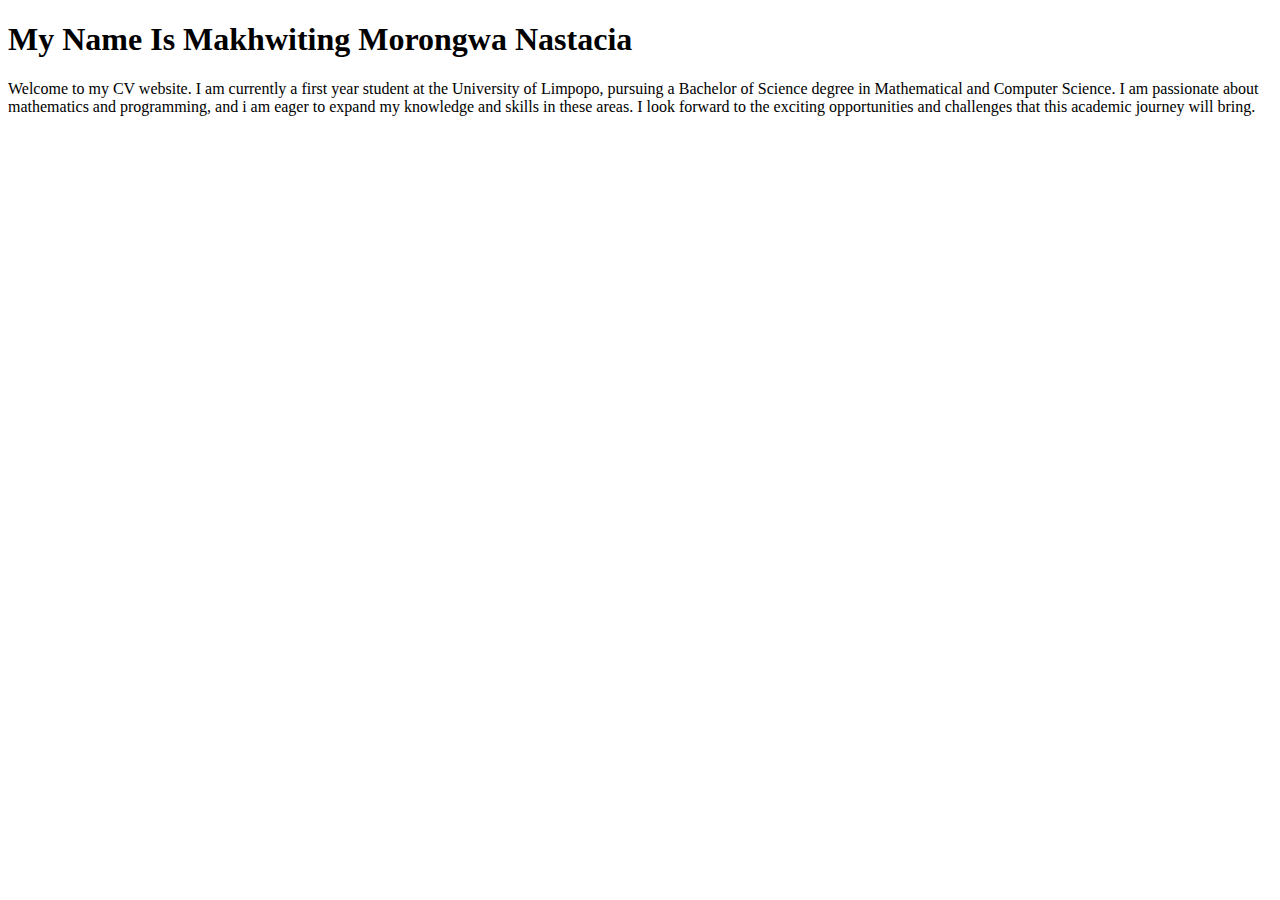
<file: index.html>
<!DOCTYPE html>
<html>
    <head>
    </head>
    <body>
        <h1>My Name Is Makhwiting Morongwa Nastacia</h1>
        <p>Welcome to my CV website. I am currently a first year student at the University of Limpopo, pursuing a Bachelor of Science degree in Mathematical and Computer Science. I am passionate about mathematics and programming, and i am eager to expand my knowledge and skills in these areas. I look forward to the exciting opportunities and challenges that this academic journey will bring.</p>
    </body>
</html>
</file>
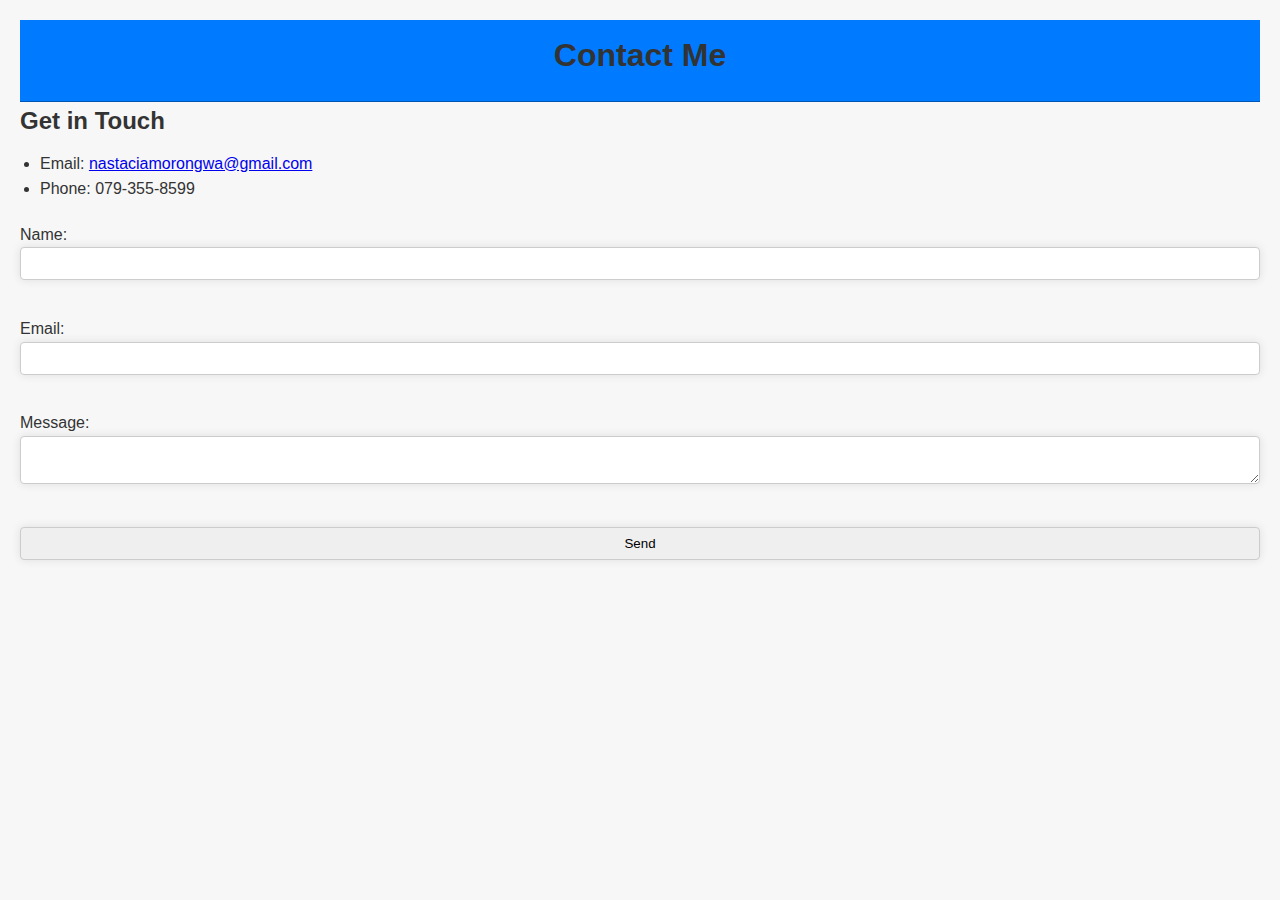
<file: contact.html>
<!DOCTYPE html>
<html lang="en">
<head>
  <meta charset="UTF-8" />
  <meta name="viewport" content="width=device-width, initial-scale=1.0" />
  <title>Contact Me</title>
  <link rel="stylesheet" href="styles.css" />
</head>
<body>
  <div id="root">
    <header>
      <h1>Contact Me</h1>
    </header>
    <section class="contact-info">
      <h2>Get in Touch</h2>
      <ul>
        <li>Email: <a href="nastaciamorongwa@gmail.com">nastaciamorongwa@gmail.com</a></li>
        <li>Phone: 079-355-8599</li>
      </ul>
      <form>
        <label for="name">Name:</label>
        <input type="text" id="name" name="name"><br><br>
        <label for="email">Email:</label>
        <input type="email" id="email" name="email"><br><br>
        <label for="message">Message:</label>
        <textarea id="message" name="message"></textarea><br><br>
        <input type="submit" value="Send">
      </form>
    </section>
  </div>
  <script src="script.js"></script>
</body>
</html>
</file>
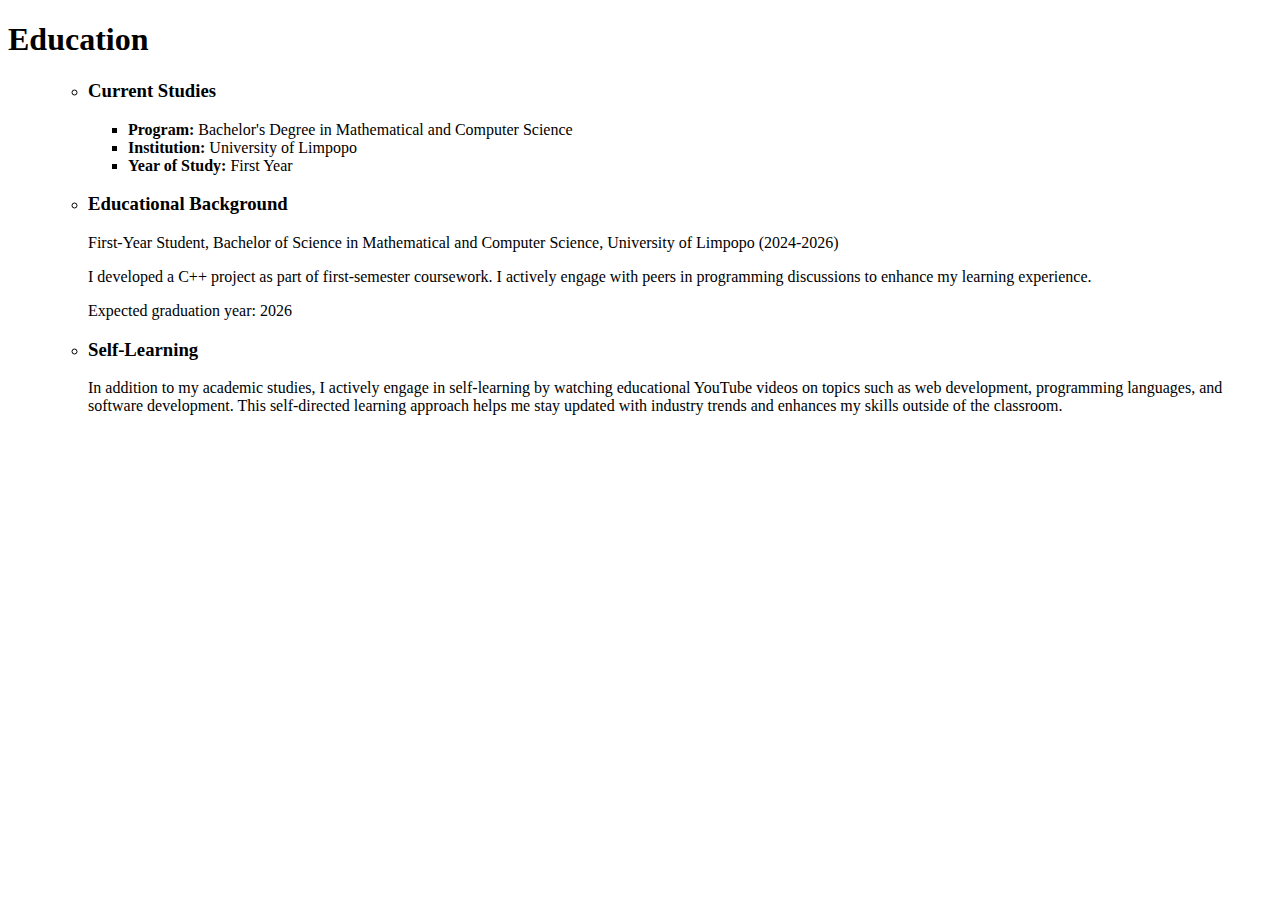
<file: education.html>
<!DOCTYPE html>
<html>
<head>
    <title>Education</title>
</head>
<body>
    <h1>Education</h1>
    <ul id="education-list">
<ul>
    <li>
        <h3>Current Studies</h3>
        <ul>
            <li><strong>Program:</strong> Bachelor's Degree in Mathematical and Computer Science</li>
            <li><strong>Institution:</strong> University of Limpopo</li>
            <li><strong>Year of Study:</strong> First Year</li>
        </ul>
    </li>
    <li>
        <h3>Educational Background</h3>
        <p>First-Year Student, Bachelor of Science in Mathematical and Computer Science, University of Limpopo (2024-2026)</p>
        <p>I developed a C++ project as part of first-semester coursework. I actively engage with peers in programming discussions to enhance my learning experience.</p>
        <p>Expected graduation year: 2026</p>
    </li>
    <li>
        <h3>Self-Learning</h3>
        <p>In addition to my academic studies, I actively engage in self-learning by watching educational YouTube videos on topics such as web development, programming languages, and software development. This self-directed learning approach helps me stay updated with industry trends and enhances my skills outside of the classroom.</p>
    </li>
</ul>
    </ul>
    <script>
        fetch('education.php')
            .then(response => response.json())
            .then(data => {
                const educationList = document.getElementById('education-list');
                data.forEach(item => {
                    const listItem = document.createElement('li');
                    listItem.textContent = item.name + ' - ' + item.year;
                    educationList.appendChild(listItem);
                });
            })
            .catch(error => console.error('Error:', error));
    </script>
</body>
</html>
</file>
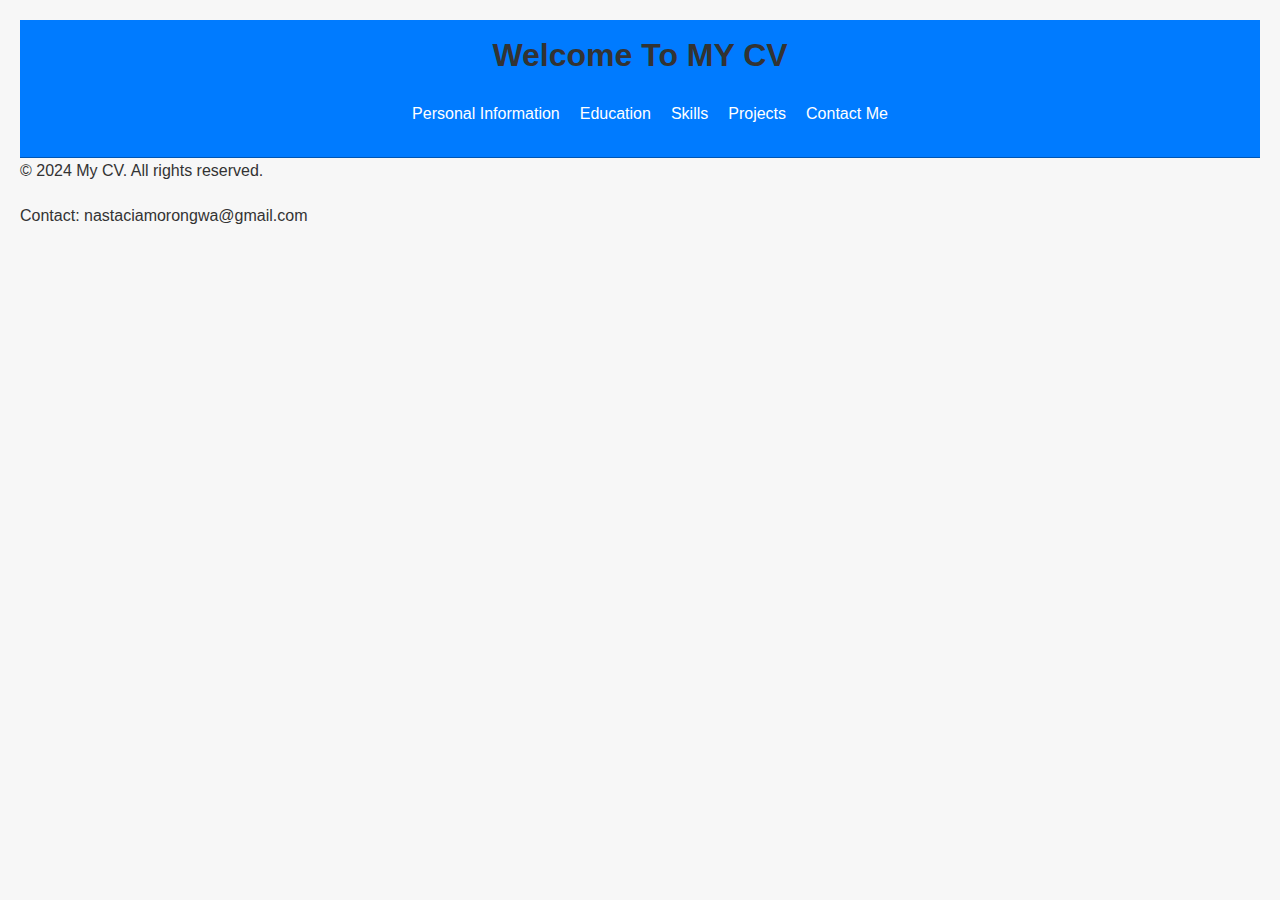
<file: main.html>
<!DOCTYPE html>
<html lang="en">
    <head>
        <meta charset="UTF-8">
        <meta name="viewport"
        content="width=device-width,initial-scale=1.0">
        <title>My CV</title>
        <link rel="stylesheet"
        href="styles.css">
    </head>
    <body>
        <header>
            <h1>Welcome To MY CV</h1>
            <nav>
                <ul>
                    <li><a href="personal.html">Personal Information</a></li>
                    <li><a href="education.html">Education</a></li>
                    <li><a href="skills.html">Skills</a></li>
                    <li><a href="projects.html">Projects</a></li>
                    <li><a href="contact.html">Contact Me</a></li>
                </ul>
            </nav>
        </header>
        <footer>
            <p>&copy; 2024 My CV. All rights reserved.</p>
            <p>Contact: nastaciamorongwa@gmail.com</p>
        </footer>
</file>
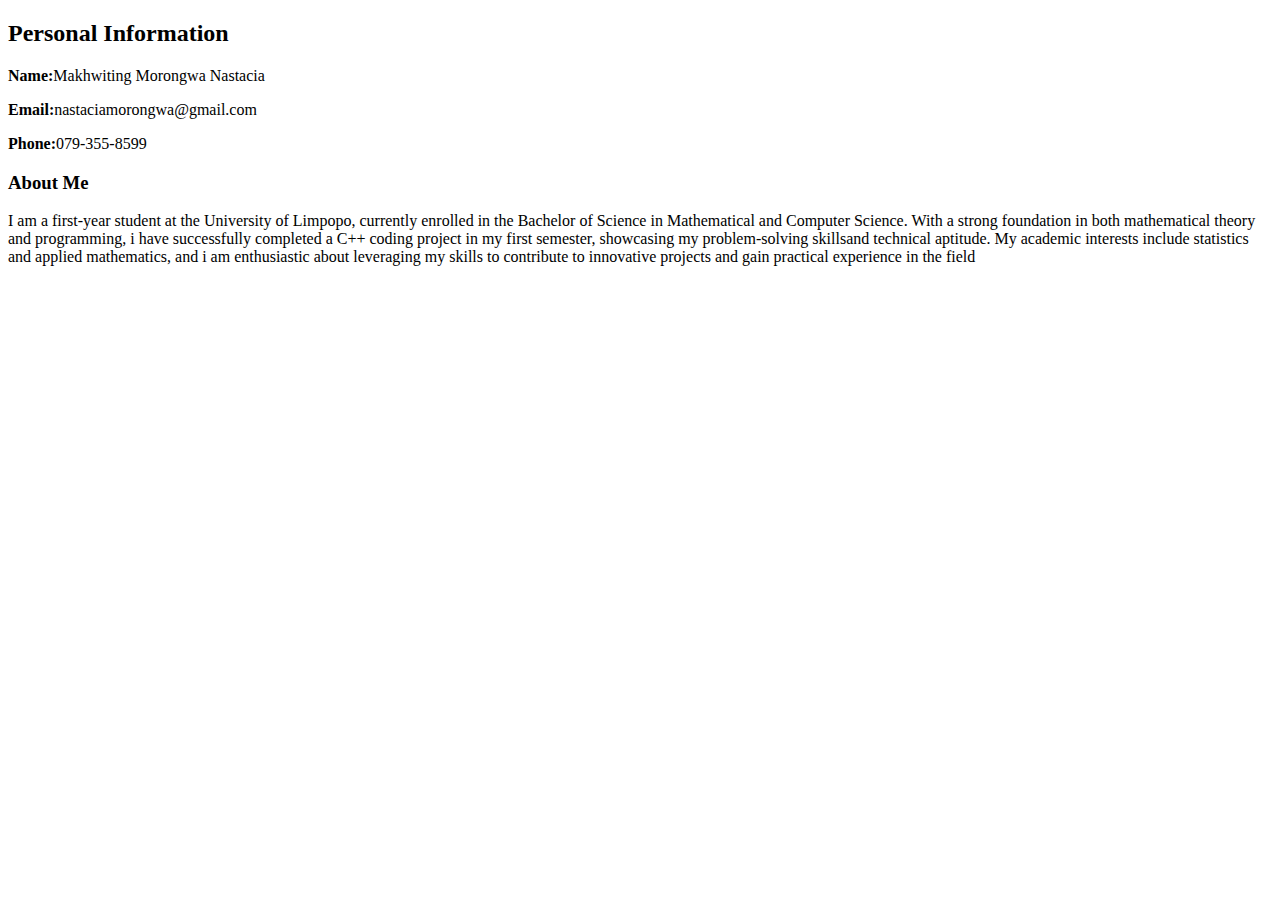
<file: personal.html>
<!DOCTYPE html>
    <head>
        <title>Personal Information</title>
    </head>
    <body>
        <h2>Personal Information</h2>
        <p><strong>Name:</strong>Makhwiting Morongwa Nastacia</p>
        <p><strong>Email:</strong>nastaciamorongwa@gmail.com</p>
        <p><strong>Phone:</strong>079-355-8599</p>
        <h3>About Me</h3>
        <p>I am a first-year student at the University of Limpopo, currently enrolled in the Bachelor of Science in Mathematical and Computer Science. With a strong foundation in both mathematical theory and programming, i have successfully completed a C++ coding project in my first semester, showcasing my problem-solving skillsand technical aptitude. My academic interests include statistics and applied mathematics, and i am enthusiastic about leveraging my skills to contribute to innovative projects and gain practical experience in the field</p>
    </body>
</html>
</file>
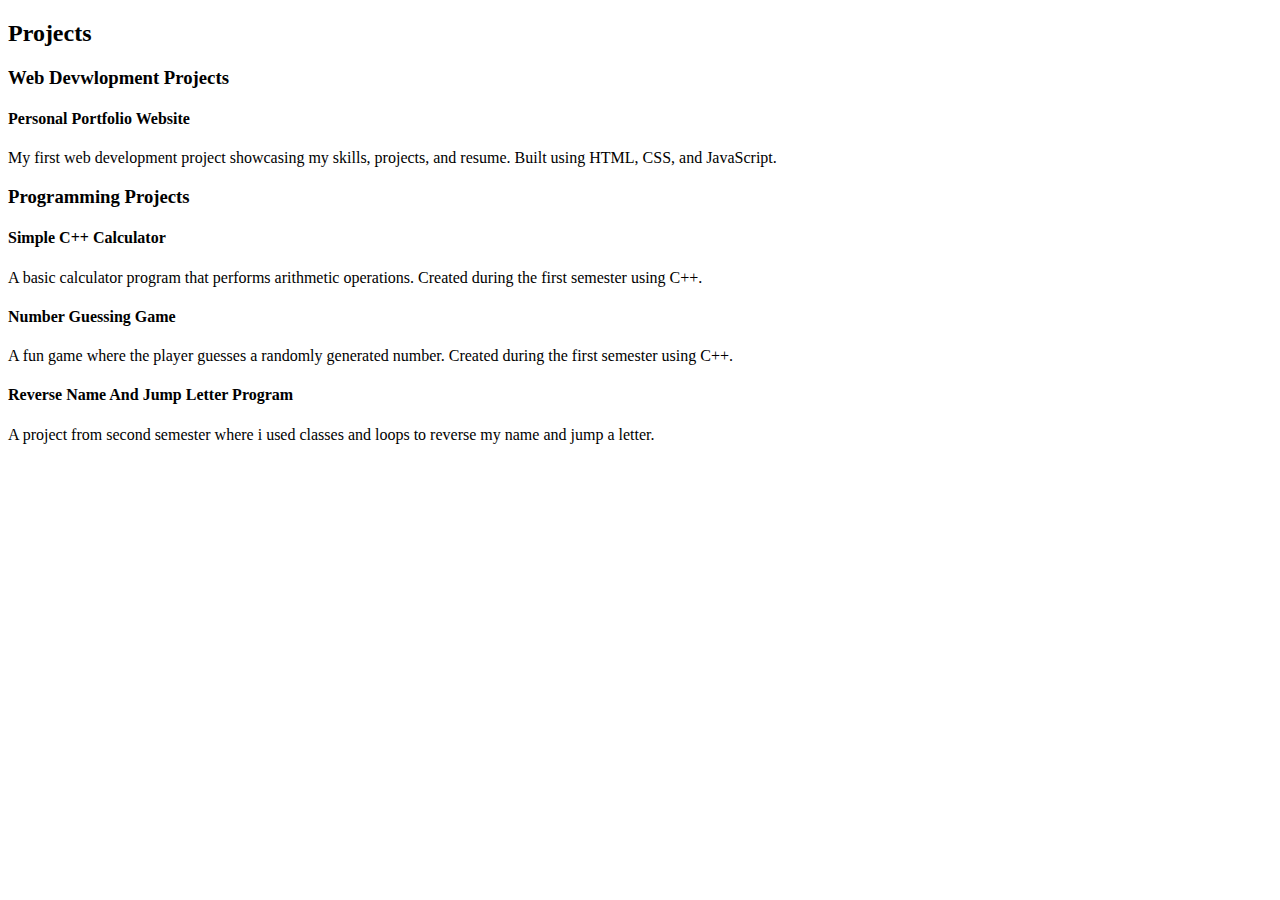
<file: projects.html>
<!DOCTYPE html>
    <head>
        <title>Projects</title>
    </head>
    <body>
        <h2>Projects</h2>
        <h3>Web Devwlopment Projects</h3>
         <h4>Personal Portfolio Website</h4>
         <p>My first web development project showcasing my skills, projects, and resume. Built using HTML, CSS, and JavaScript.</p>
         <h3>Programming Projects</h3>
         <h4>Simple C++ Calculator</h4>
         <p>A basic calculator program that performs arithmetic operations. Created during the first semester using C++.</p>
         <h4>Number Guessing Game</h4>
         <p>A fun game where the player guesses a randomly generated number. Created during the first semester using C++.</p>
         <h4>Reverse Name And Jump Letter Program</h4>
         <p>A project from second semester where i used classes and loops to reverse my name and jump a letter.</p>
    </body>
</html>
</file>
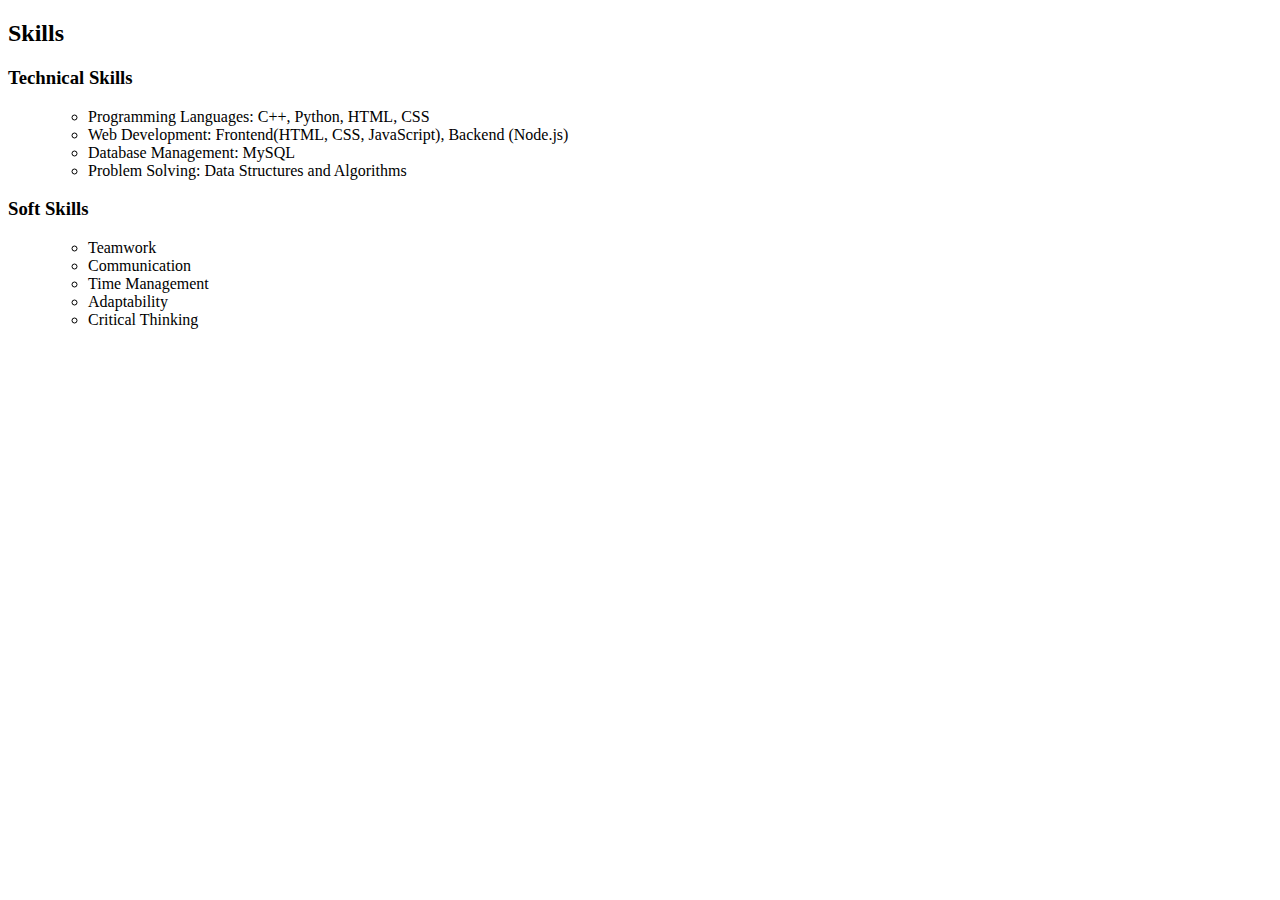
<file: skills.html>
<!DOCTYPE html>
<html>
<head>
  <title>Skills</title>
</head>
<body>
  <h2>Skills</h2>
  <h3>Technical Skills</h3>
  <ul id="technical-skills-list">
    <ul>
        <li>Programming Languages: C++, Python, HTML, CSS</li>
        <li>Web Development: Frontend(HTML, CSS, JavaScript), Backend (Node.js)</li>
        <li>Database Management: MySQL</li>
        <li>Problem Solving: Data Structures and Algorithms</li>
    </ul>
  </ul>
  <h3>Soft Skills</h3>
  <ul id="soft-skills-list">
    <ul>
        <li>Teamwork</li>
        <li>Communication</li>
        <li>Time Management</li>
        <li>Adaptability</li>
        <li>Critical Thinking</li>
    </ul>
  </ul>
  <script>
    const xhr = new XMLHttpRequest();
    xhr.open('GET', 'skills.php', true);
    xhr.onload = function() {
      if (xhr.status === 200) {
        const skills = JSON.parse(xhr.responseText);
        const technicalSkillsList = document.getElementById('technical-skills-list');
        const softSkillsList = document.getElementById('soft-skills-list');

        skills.technicalSkills.forEach(skill => {
          const listItem = document.createElement('li');
          listItem.textContent = skill;
          technicalSkillsList.appendChild(listItem);
        });

        skills.softSkills.forEach(skill => {
          const listItem = document.createElement('li');
          listItem.textContent = skill;
          softSkillsList.appendChild(listItem);
        });
      }
    };
    xhr.send();
  </script>
</body>
</html>
</file>
<file: styles.css>
/* Reset default browser styling */
* {
    margin: 0;
    padding: 0;
    box-sizing: border-box;
  }
  
  /* Global styles */
  body {
    font-family: Arial, sans-serif;
    background-color: #f7f7f7; /* Light gray background */
    color: #333;
    padding: 20px; /* Adding padding to create space around the content */
    line-height: 1.6; /* Improve readability */
  }
  
  .container {
    max-width: 1200px;
    margin: 0 auto;
    padding: 20px; /* Add padding to the container */
    background-color: #fff; /* White background for the container */
    box-shadow: 0 0 10px rgba(0, 0, 0, 0.1); /* Add a subtle shadow */
  }
  
  header {
    background-color: #007bff; /* Blue background for the header */
    color: white;
    padding: 10px 0;
    text-align: center;
    border-bottom: 1px solid #0056b3; /* Add a border to separate the header from the content */
  }
  
  nav ul {
    list-style-type: none;
    display: flex;
    justify-content: center;
    margin-top: 20px;
  }
  
  nav ul li {
    margin: 0 10px;
  }
  
  nav a {
    text-decoration: none;
    color: inherit;
  }
  
  /* Section styles */
  #about {
    padding: 20px;
    margin-top: 20px;
    background-color: #fff; /* White background for the about section */
    border: 1px solid #ddd; /* Add a border to the about section */
    box-shadow: 0 0 10px rgba(0, 0, 0, 0.1); /* Add a subtle shadow */
  }
  
  input,
  textarea,
  button {
    width: 100%;
    padding: 8px;
    margin-bottom: 10px;
    border: 1px solid #ccc;
    border-radius: 4px;
    box-shadow: 0 0 10px rgba(0, 0, 0, 0.1); /* Add a subtle shadow */
  }
  
  button {
    background-color: #007bff;
    color: white;
    border: none;
    cursor: pointer;
  }
  
  button:hover {
    background-color: #0056b3;
  }
  
  /* Add styles for paragraphs, headings, and lists */
  p {
    margin-bottom: 20px;
  }
  
  h1, h2, h3, h4, h5, h6 {
    font-weight: bold;
    color: #333;
    margin-bottom: 10px;
  }
  
  ul, ol {
    list-style-type: disc;
    padding-left: 20px;
    margin-bottom: 20px;
  }
  
  /* Add responsive design using media queries */
  @media (max-width: 768px) {
    .container {
      max-width: 90%;
    }
    nav ul {
      flex-direction: column;
    }
    nav ul li {
      margin-bottom: 10px;
    }
  }
  
  @media (max-width: 480px) {
    .container {
      max-width: 95%;
    }
    header {
      padding: 10px 0;
    }
    nav ul {
      margin-top: 10px;
    }
  }
</file>
